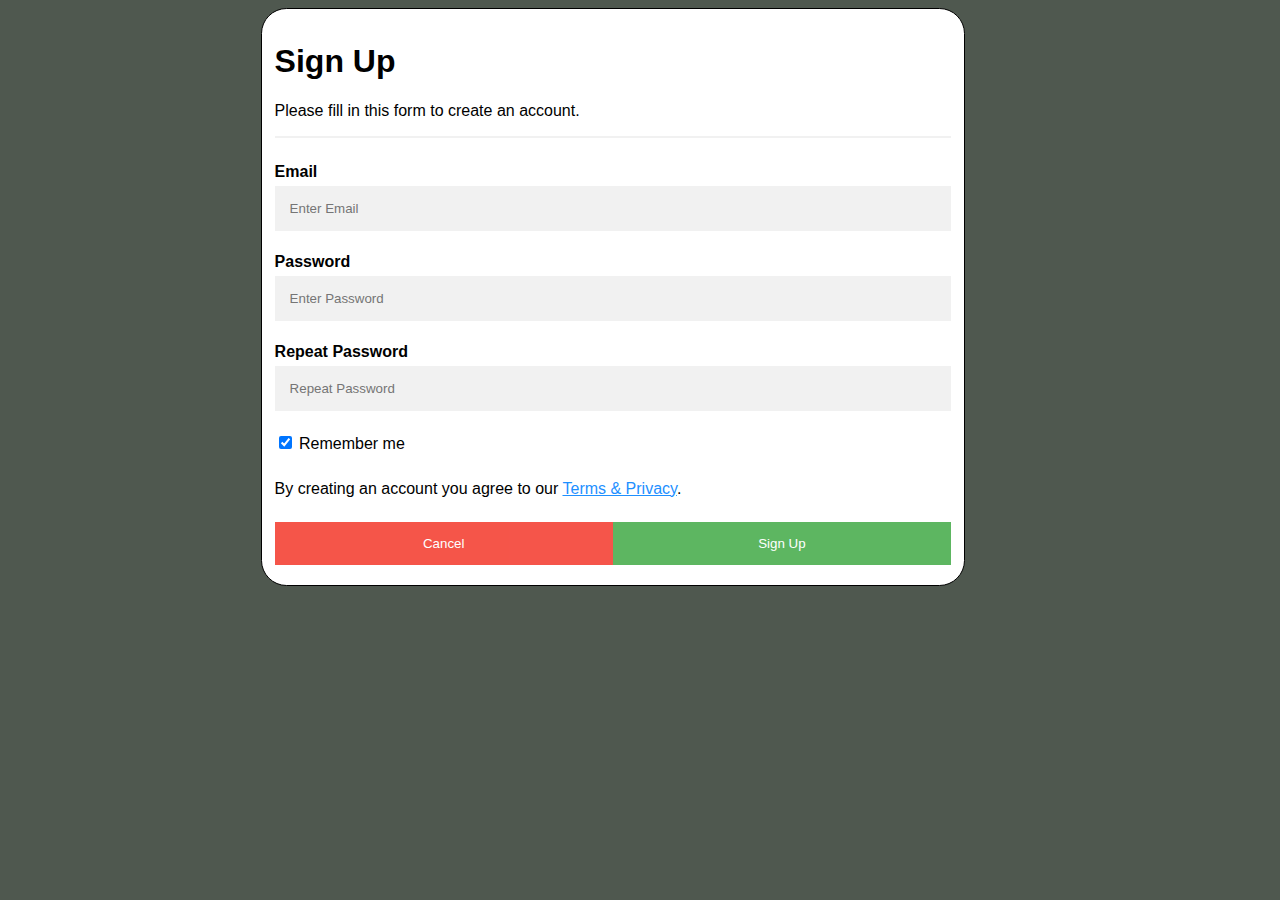
<file: sign_up.html>
<!DOCTYPE html> 
<html>
    <head>
      <title>Asterisk Online</title>
        <link rel="stylesheet" type="text/css" href="sign_up.css"/>
    </head>

    <body>
      <form class="sign_up_form">
        <div class="container">
          <h1>Sign Up</h1>
          <p>Please fill in this form to create an account.</p>
          <hr>
      
          <label for="email"><b>Email</b></label>
          <input id="email" type="text" placeholder="Enter Email" name="email" required>
      
          <label for="psw"><b>Password</b></label>
          <input id="password" type="password" placeholder="Enter Password" name="psw" required>
      
          <label for="psw-repeat"><b>Repeat Password</b></label>
          <input id="rpassword" type="password" placeholder="Repeat Password" name="psw-repeat" required>
      
          <label>
            <input type="checkbox" checked="checked" name="remember" style="margin-bottom:15px"> Remember me
          </label>
      
          <p>By creating an account you agree to our <a href="#" style="color:dodgerblue">Terms & Privacy</a>.</p>
      
          <div class="clearfix">
            <script>
              function verify_Account{

                var email,password,rpassword, submit,display;
                email =document.getElementById("email");
                password =document.getElementById("password");
                rpassword =document.getElementById("rpassword");
                if(email||password||rpassword == ""){
                  submit=display
                }
                document.getElementById("display").innerHTML = submit;

              }
            </script>
            <button type="button" class="cancelbtn" id="display" onclick="document.location='log_in_form.html'">Cancel</button>
            <button type="submit" class="signupbtn" onclick="document.location='home.html'">Sign Up</button>
          </div>
        </div>
      </form>
    </body>
</html>
</file>
<file: sign_up.css>
* {box-sizing: border-box}

html{
  font-family: Arial, Helvetica, sans-serif;
  background-color: #4f584f;
  overflow-x: hidden;
}

  input[type=text], input[type=password] {
  width: 100%;
  padding: 15px;
  margin: 5px 0 22px 0;
  display: inline-block;
  border: none;
  background: #f1f1f1;
}

input[type=text]:focus, input[type=password]:focus {
  background-color: #ddd;
  outline: none;
}

hr {
  border: 1px solid #f1f1f1;
  margin-bottom: 25px;
}


button {
  background-color: #4CAF50;
  color: white;
  padding: 14px 20px;
  margin: 8px 0;
  border: none;
  cursor: pointer;
  width: 100%;
  opacity: 0.9;
}

button:hover {
  opacity:1;
}


.cancelbtn {
  padding: 14px 20px;
  background-color: #f44336;
}


.cancelbtn, .signupbtn {
  float: left;
  width: 50%;
}


.container {
  background-color: white;

  position: absolute;
  border: 1px solid black;
  padding:1vw;
  width:55vw;
  border-radius: 2vw 2vw 2vw 2vw;
}

.sign_up_form{
  position: relative;
  left: 20%;
}

.clearfix::after {
  content: "";
  clear: both;
  display: table;
}

@media screen and (max-width: 300px) {
  .cancelbtn, .signupbtn {
    width: 100%;
  }
}
</file>
